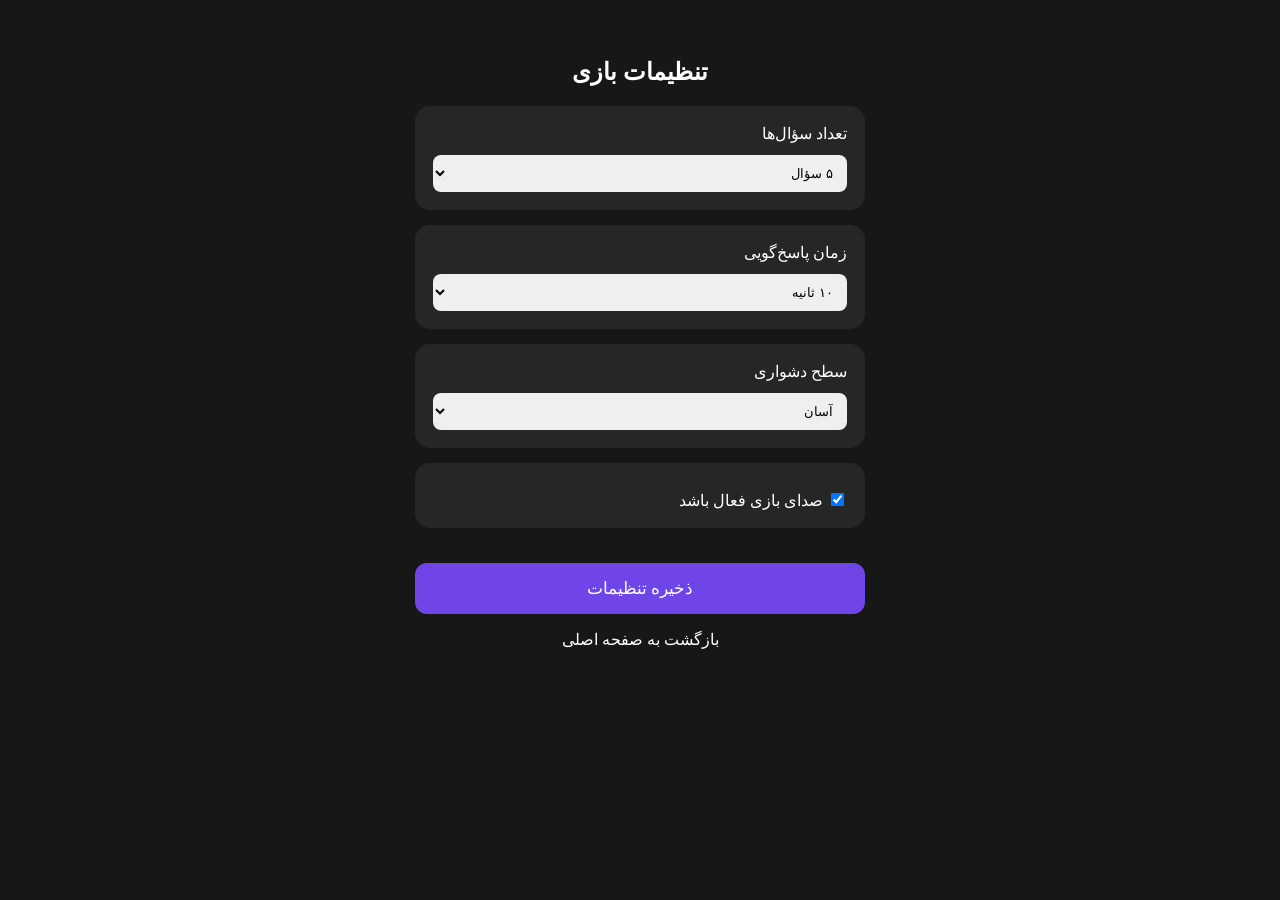
<file: settings.html>
<!DOCTYPE html>
<html lang="fa" dir="rtl">

<head>
    <meta charset="UTF-8">
    <title>تنظیمات بازی</title>

    <style>
        body {
            background: #171717;
            color: white;
            font-family: Tahoma;
            text-align: center;
            padding: 30px;
        }
        .container {
            max-width: 450px;
            margin: auto;
        }
        .setting {
            background: #262626;
            padding: 18px;
            margin: 15px 0;
            border-radius: 15px;
            text-align: right;
        }
        input, select {
            margin-top: 12px;
            padding: 10px;
            width: 100%;
            box-sizing: border-box;
            border-radius: 8px;
            border: none;
        }
        button {
            width: 100%;
            padding: 15px;
            margin-top: 20px;
            border: none;
            border-radius: 12px;
            background: #7045e8;
            color: white;
            font-size: 17px;
            cursor: pointer;
        }
        a {
            color: white;
            text-decoration: none;
        }
    </style>
</head>
<body>
<div class="container">
    <h2>تنظیمات بازی</h2>
    <form method="POST">
        <div class="setting">
            <label>تعداد سؤال‌ها</label>
            <select name="question_count">
                <option value="5">۵ سؤال</option>
                <option value="10">۱۰ سؤال</option>
                <option value="15">۱۵ سؤال</option>
                <option value="20">۲۰ سؤال</option>
            </select>
        </div>
        <div class="setting">
            <label>زمان پاسخ‌گویی</label>
            <select name="question_time">
                <option value="10">۱۰ ثانیه</option>
                <option value="20">۲۰ ثانیه</option>
                <option value="30">۳۰ ثانیه</option>
                <option value="60">۶۰ ثانیه</option>
            </select>
        </div>
        <div class="setting">
            <label>سطح دشواری</label>
            <select name="difficulty">
                <option value="easy">آسان</option>
                <option value="medium">متوسط</option>
                <option value="hard">سخت</option>
            </select>
        </div>
        <div class="setting">
            <label>
                <input
                    type="checkbox"
                    name="sound"
                    value="on"
                    checked
                    style="width:auto"
                >
                صدای بازی فعال باشد
            </label>
        </div>
        <button type="submit">
            ذخیره تنظیمات
        </button>
    </form>
    <p>
        <a href="/">بازگشت به صفحه اصلی</a>
    </p>
</div>
</body>
</html>
</file>
